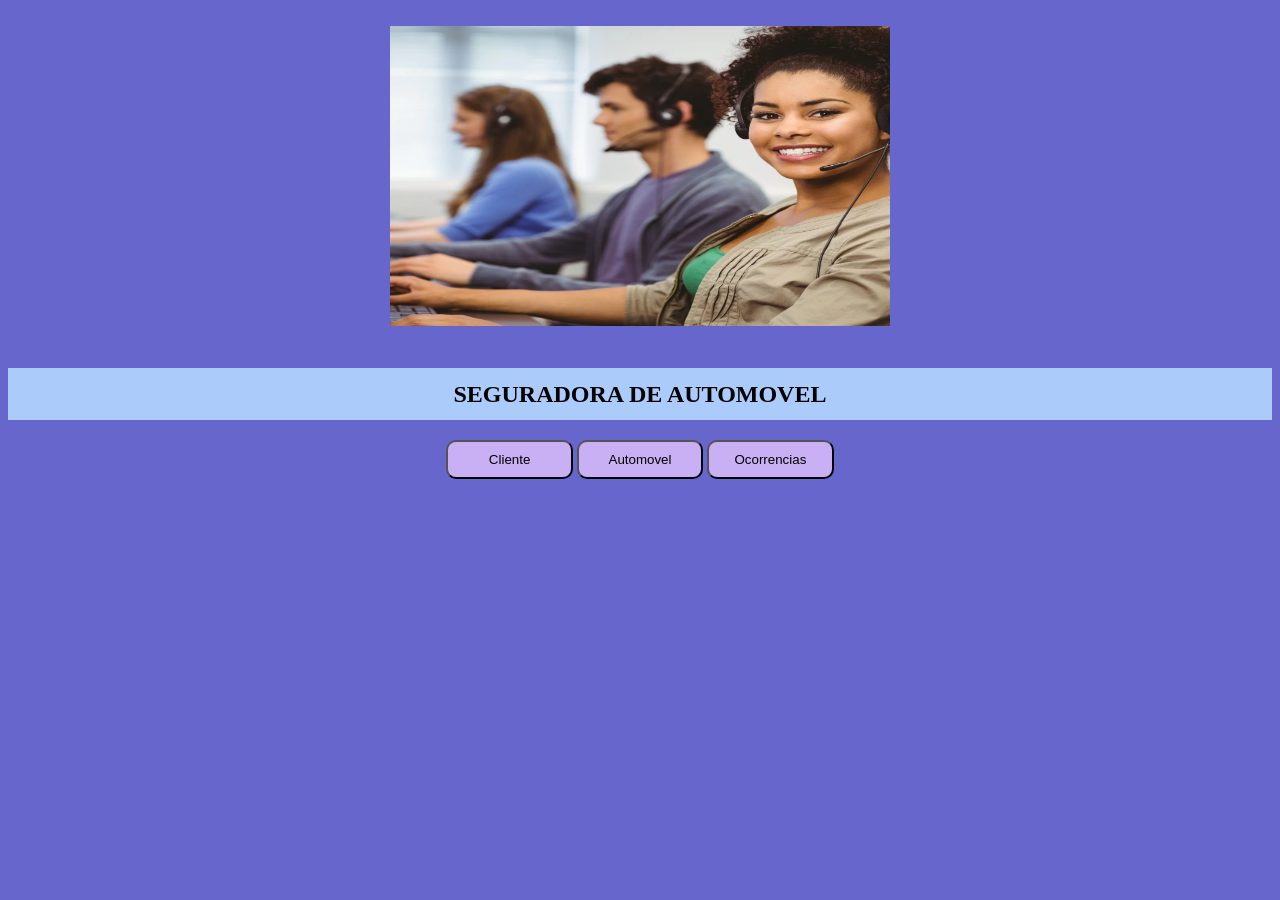
<file: SEGURADORA/index.html>
<!DOCTYPE html>
<html lang="en">
<head>
    <meta charset="UTF-8">
    <meta http-equiv="X-UA-Compatible" content="IE=edge">
    <meta name="viewport" content="width=device-width, initial-scale=1.0">
    <title>Sistema de Seguradora de Automovel</title>
    
    <link rel="stylesheet" href="./css/style.css">
</head>
<body><br>
    
    
    <img src="./img/atendente-de-telemarketing.webp" alt="img" width="500px" height="300px"><br><br>
    <h2>SEGURADORA DE AUTOMOVEL</h2>
    <a href="./cliente/cliente.html"><button type="button" class="btn btn-info">Cliente</button></a>
    <a href="./automovel/automovel.html"><button type="button" class="btn btn-warning">Automovel</button></a>
    <a href="./ocorrencia/ocorrencia.html"><button type="button" class="btn btn-danger">Ocorrencias</button></a>

 <script src="https://cdn.jsdelivr.net/npm/bootstrap@5.3.8/dist/js/bootstrap.bundle.min.js" integrity="sha384-FKyoEForCGlyvwx9Hj09JcYn3nv7wiPVlz7YYwJrWVcXK/BmnVDxM+D2scQbITxI" crossorigin="anonymous"></script>   
</body>
</html>
</file>
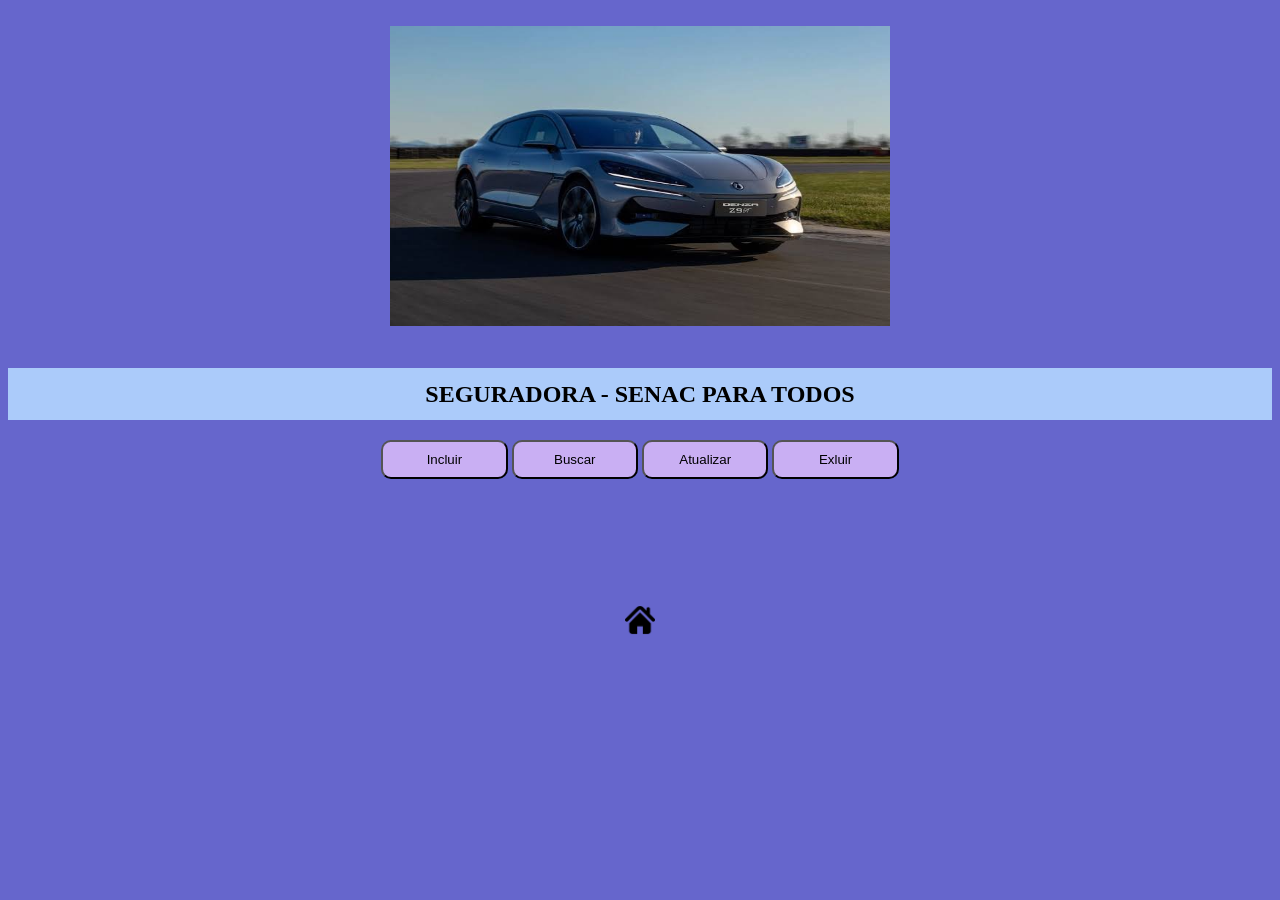
<file: SEGURADORA/automovel/automovel.html>
<!DOCTYPE html>
<html lang="en">
<head>
    <meta charset="UTF-8">
    <meta http-equiv="X-UA-Compatible" content="IE=edge">
    <meta name="viewport" content="width=device-width, initial-scale=1.0">
    <title>Tela Seguradora Automovel</title>
    <link rel="stylesheet" href="../css/style.css">
</head>
<body>
     <br>
     <img src="../img/automovel.jpg" alt="img" width="500px" height="300px"><br><br>
     <h2>SEGURADORA - SENAC PARA TODOS</h2>
     <button type="button" class="btn btn-warning">Incluir</button>
     <button type="button" class="btn btn-warning">Buscar</button>
     <button type="button" class="btn btn-warning">Atualizar</button>
     <button type="button" class="btn btn-warning">Exluir</button><br><br><br><br><br><br><br><br>

     <a href="../index.html"><img src="../img/home-icon-silhouette.png"alt"" width="30" height="30";</a>
    <script src="https://cdn.jsdelivr.net/npm/bootstrap@5.3.8/dist/js/bootstrap.bundle.min.js" integrity="sha384-FKyoEForCGlyvwx9Hj09JcYn3nv7wiPVlz7YYwJrWVcXK/BmnVDxM+D2scQbITxI" crossorigin="anonymous"></script>   
</body>
</html>
</file>
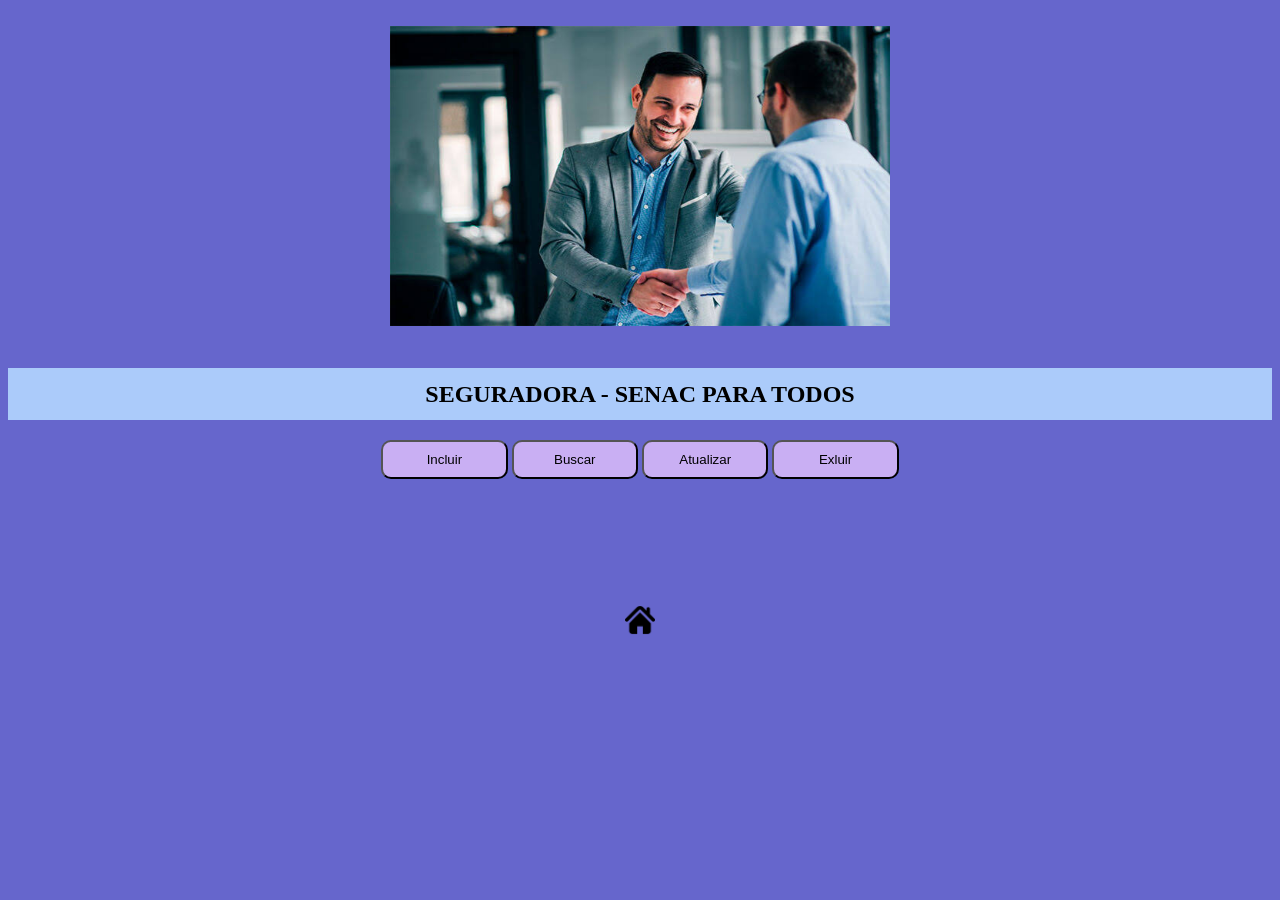
<file: SEGURADORA/cliente/cliente.html>
<!DOCTYPE html>
<html lang="en">
<head>
    <meta charset="UTF-8">
    <meta http-equiv="X-UA-Compatible" content="IE=edge">
    <meta name="viewport" content="width=device-width, initial-scale=1.0">
    <title>Tela Seguradora Cliente</title>
    <link rel="stylesheet" href="../css/style.css">
</head>
<body>
     <br>
     <img src="../img/img.cliente.jpg" alt="img" width="500px" height="300px"><br><br>
     <h2>SEGURADORA - SENAC PARA TODOS</h2>
     <a href="../cliente/cli_cad.php"><button type="button" class="btn btn-warning">Incluir</button></a>
     <button type="button" class="btn btn-warning">Buscar</button>
     <button type="button" class="btn btn-warning">Atualizar</button>
     <button type="button" class="btn btn-warning">Exluir</button><br><br><br><br><br><br><br><br>

    <a href="../index.html"><img src="../img/home-icon-silhouette.png"alt"" width="30" height="30";</a>
    <script src="https://cdn.jsdelivr.net/npm/bootstrap@5.3.8/dist/js/bootstrap.bundle.min.js" integrity="sha384-FKyoEForCGlyvwx9Hj09JcYn3nv7wiPVlz7YYwJrWVcXK/BmnVDxM+D2scQbITxI" crossorigin="anonymous"></script>   
</body>
</html>
</file>
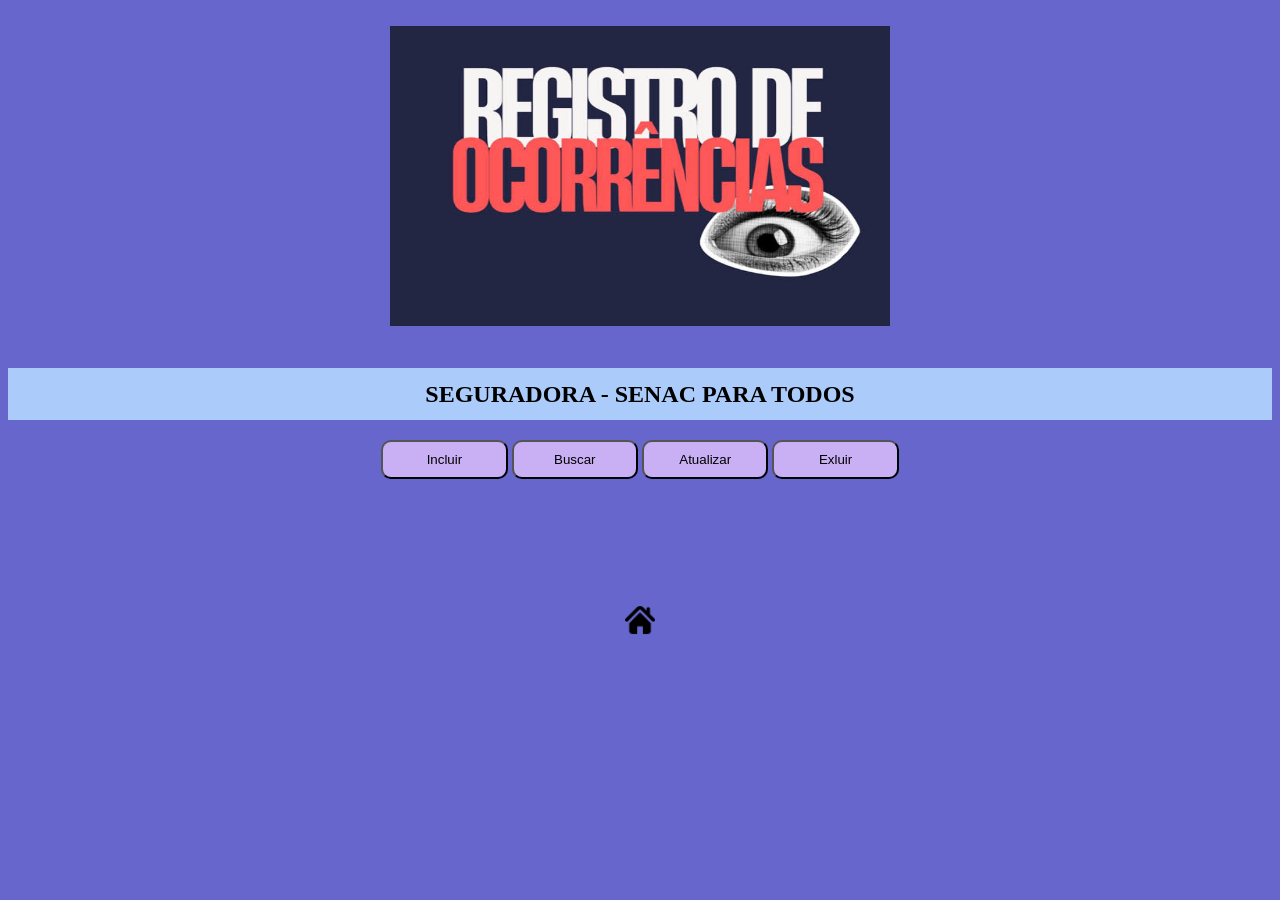
<file: SEGURADORA/ocorrencia/ocorrencia.html>
<!DOCTYPE html>
<html lang="en">
<head>
    <meta charset="UTF-8">
    <meta http-equiv="X-UA-Compatible" content="IE=edge">
    <meta name="viewport" content="width=device-width, initial-scale=1.0">
    <title>Tela Seguradora Cliente</title>
    <link rel="stylesheet" href="../css/style.css">
</head>
<body>
     <br>
     <img src="../img/ocorrencia.jpg" alt="img" width="500px" height="300px"><br><br>
     <h2>SEGURADORA - SENAC PARA TODOS</h2>
     <button type="button" class="btn btn-warning">Incluir</button>
     <button type="button" class="btn btn-warning">Buscar</button>
     <button type="button" class="btn btn-warning">Atualizar</button>
     <button type="button" class="btn btn-warning">Exluir</button><br><br><br><br><br><br><br><br>

     <a href="../index.html"><img src="../img/home-icon-silhouette.png"alt"" width="30" height="30";</a>
    <script src="https://cdn.jsdelivr.net/npm/bootstrap@5.3.8/dist/js/bootstrap.bundle.min.js" integrity="sha384-FKyoEForCGlyvwx9Hj09JcYn3nv7wiPVlz7YYwJrWVcXK/BmnVDxM+D2scQbITxI" crossorigin="anonymous"></script>   
</body>
</html>
</file>
<file: SEGURADORA/css/style.css>
body{
    text-align: center;
    background-color:rgb(102, 102, 204);
}

h2{
    text-align: center;
    background-color: rgb(171, 203, 250);
    padding: 1%;
}

button{
    padding: 10px;
    border-radius: 10px;
    background-color: rgb(201, 175, 243);
    cursor: pointer;
    width: 10%;
 }

 button:hover{
    background-color: rgb(161, 119, 240);
    }
</file>
